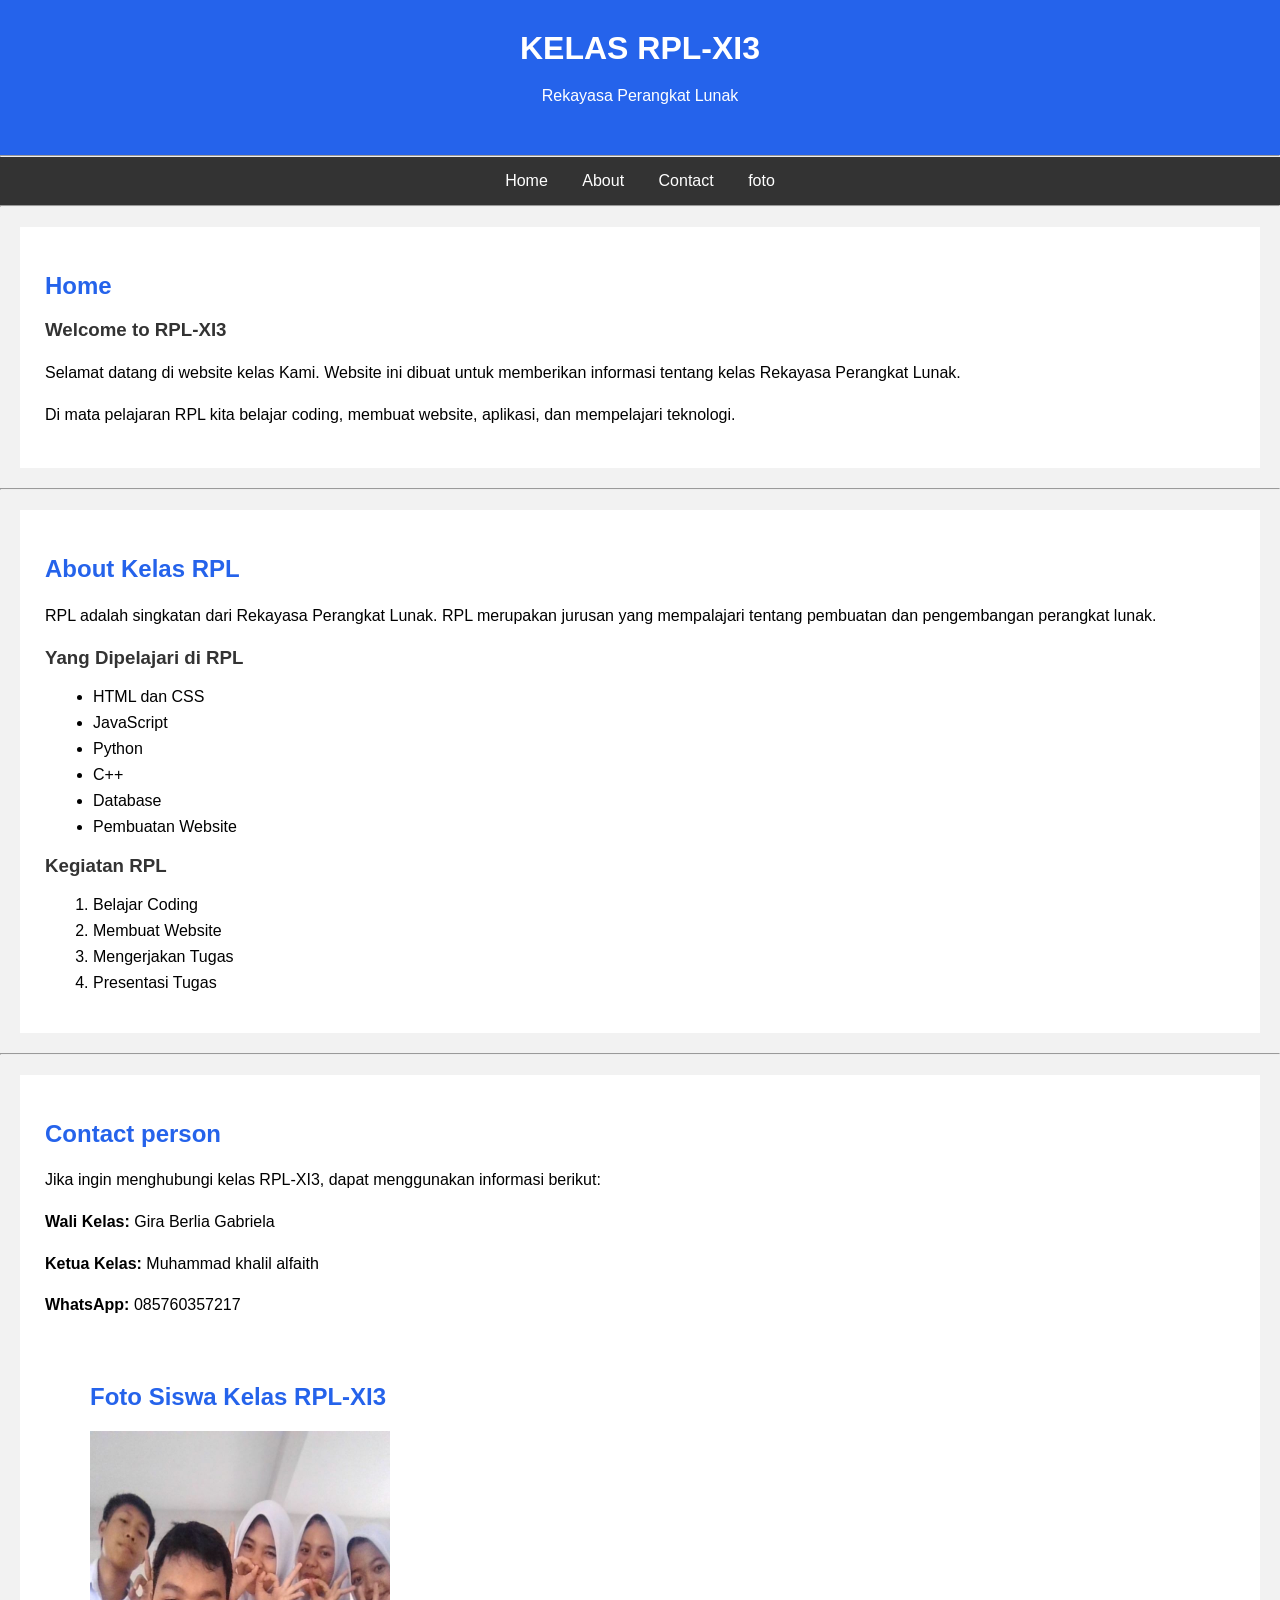
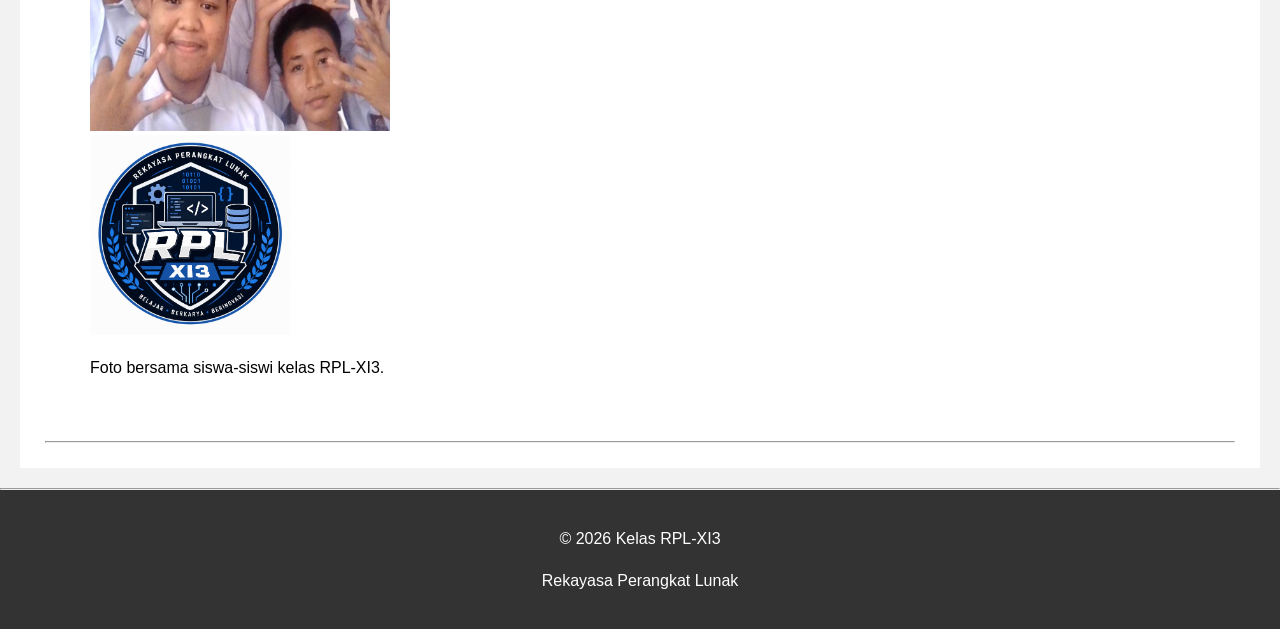
<file: index.html>
<!DOCTYPE html>
<html>
<head>
    <title>Kelas RPL-XI3</title><link rel="stylesheet" href="Assets/Stylesheet/style.css">
</head>

<body>

  
    <header>
        <h1> KELAS RPL-XI3</h1>
        <p>Rekayasa Perangkat Lunak</p>
    </header>

    <hr>

    
    <nav>
        <a href="#home">Home</a> 
        <a href="#about">About</a> 
        <a href="#contact">Contact</a>
        <a href="#foto">foto</a>
    </nav>

    <hr>

    
    <section id="home">

        <h2>Home</h2>

        <h3>Welcome to RPL-XI3</h3>

        <p>
            Selamat datang di website kelas Kami.
            Website ini dibuat untuk memberikan informasi
            tentang kelas Rekayasa Perangkat Lunak.
        </p>

        <p>
            Di mata pelajaran RPL kita belajar coding, membuat website,
            aplikasi, dan mempelajari teknologi.
        </p>

    </section>

    <hr>

    
    <section id="about">

        <h2>About Kelas RPL</h2>

        <p>
            RPL adalah singkatan dari Rekayasa Perangkat Lunak.
            RPL merupakan jurusan yang mempalajari tentang
            pembuatan dan pengembangan perangkat lunak.
        </p>

        <h3>Yang Dipelajari di RPL</h3>

        <ul>
            <li>HTML dan CSS</li>
            <li>JavaScript</li>
            <li>Python</li>
            <li>C++</li>
            <li>Database</li>
            <li>Pembuatan Website</li>
        </ul>

        <h3>Kegiatan RPL</h3>

        <ol>
            <li>Belajar Coding</li>
            <li>Membuat Website</li>
            <li>Mengerjakan Tugas</li>
            <li>Presentasi Tugas</li>
        </ol>

    </section>

    <hr>

    
    <section id="contact">

        <h2>Contact person</h2>

        <p>
            Jika ingin menghubungi kelas RPL-XI3,
            dapat menggunakan informasi berikut:
        </p>

        <p>
            <b>Wali Kelas:</b> Gira Berlia Gabriela
        </p>

        <p>
            <b>Ketua Kelas:</b> Muhammad khalil alfaith
        </p>

        <p>
            <b>WhatsApp:</b> 085760357217
        </p>
       
<section id="Galery">

    <h2>Foto Siswa Kelas RPL-XI3</h2>

    <img src="Assets/img/webcam-toy-photo27.jpg" alt="Foto Siswa Kelas RPL-XI3" width="300" height="300"> <br>
    <img src="Assets/img/logokelasrplxi3.png" alt="Logo kelas RPL-XI3" widrth="200" height="200">
    

    <p>
        Foto bersama siswa-siswi kelas RPL-XI3.
    </p>

</section>

<hr>

    

    </section>

    <hr>

    <footer>

        <p>
            © 2026 Kelas RPL-XI3
        </p>

        <p>
            Rekayasa Perangkat Lunak
        </p>

    </footer>

</body>
</html>
</file>
<file: Assets/Stylesheet/style.css>
body {
    font-family: Arial, sans-serif;
    background-color: #f2f2f2;
    margin: 0;
}


header {
    background-color: #2563eb;
    color: white;
    text-align: center;
    padding: 30px;
}


header h1 {
    margin: 0;
}


nav {
    background-color: #333;
    text-align: center;
    padding: 15px;
}


nav a {
    color: white;
    text-decoration: none;
    margin: 15px;
}


nav a:hover {
    color: yellow;
}


section {
    background-color: white;
    margin: 20px;
    padding: 25px;
}


section h2 {
    color: #2563eb;
}


section h3 {
    color: #333;
}


p {
    line-height: 1.6;
}


li {
    margin: 8px;
}


hr {
    margin: 0;
}


    

footer {
    background-color: #333;
    color: white;
    text-align: center;
    padding: 20px;
}
</file>
